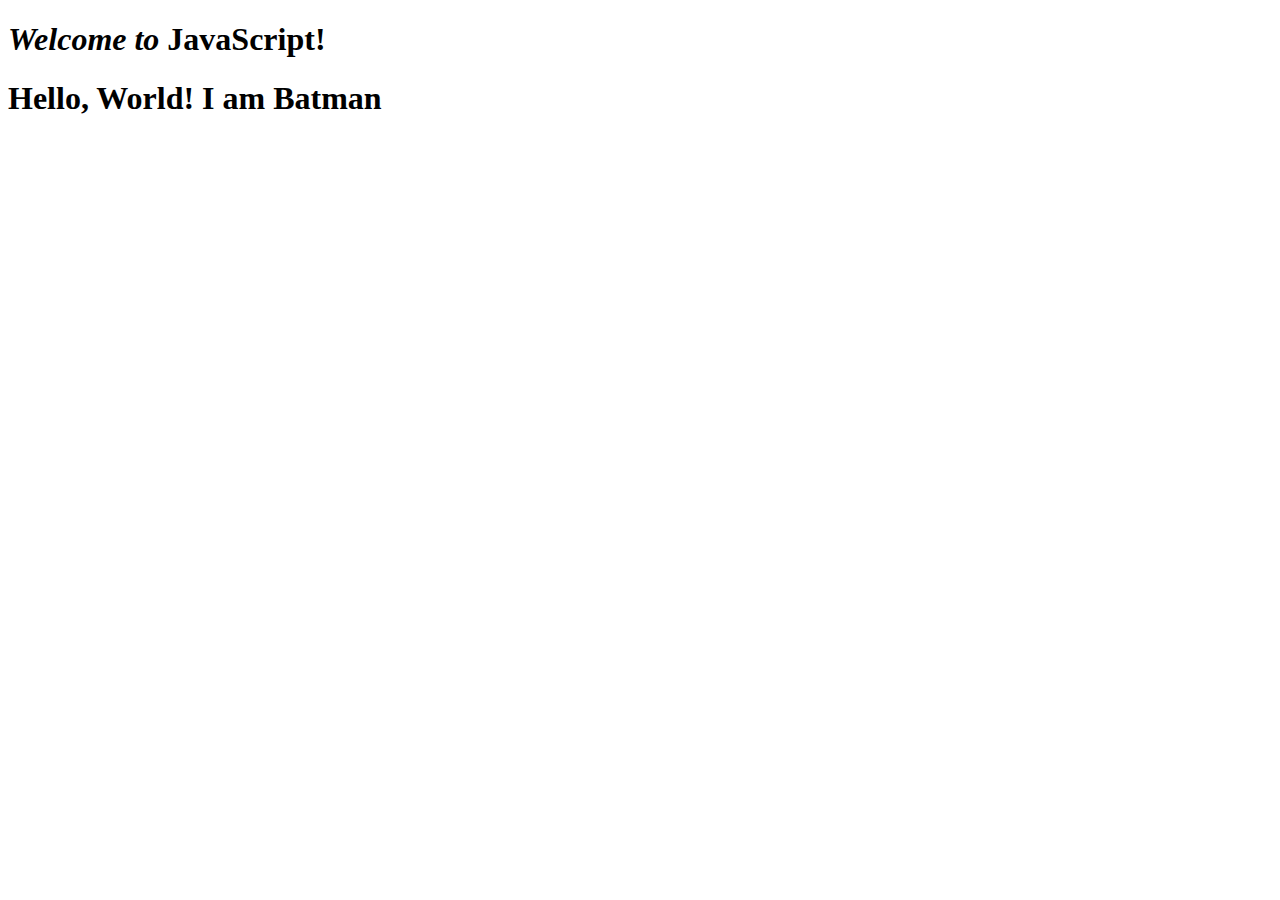
<file: Miniproject1.html>
<!DOCTYPE html>
<html lang="en">
    <head>
        <title> Minirpoject 1</title>
    </head>

    <body>

        <h1 id="myFirstJS"> My First JavaScript </h1>
        <h1 id="mySecondJS"> My Second JavaScript </h1>






        <script>
            // Aufgabe: 
            // 1. Create a script to concat a string and a variable together
            // 2. Using .innerhtml and getElementById
            // Change the innerHTML of an element to be what your variable is
        
            var greeting = "Hello, ";
            var name = "World!";
            document.getElementById("mySecondJS").innerHTML = greeting + name + " I am Batman";
            
            var firstHeading = document.getElementById("myFirstJS");
            firstHeading.innerHTML = "<i>Welcome to</i> JavaScript!";


        </script>
    </body>
</html>
</file>
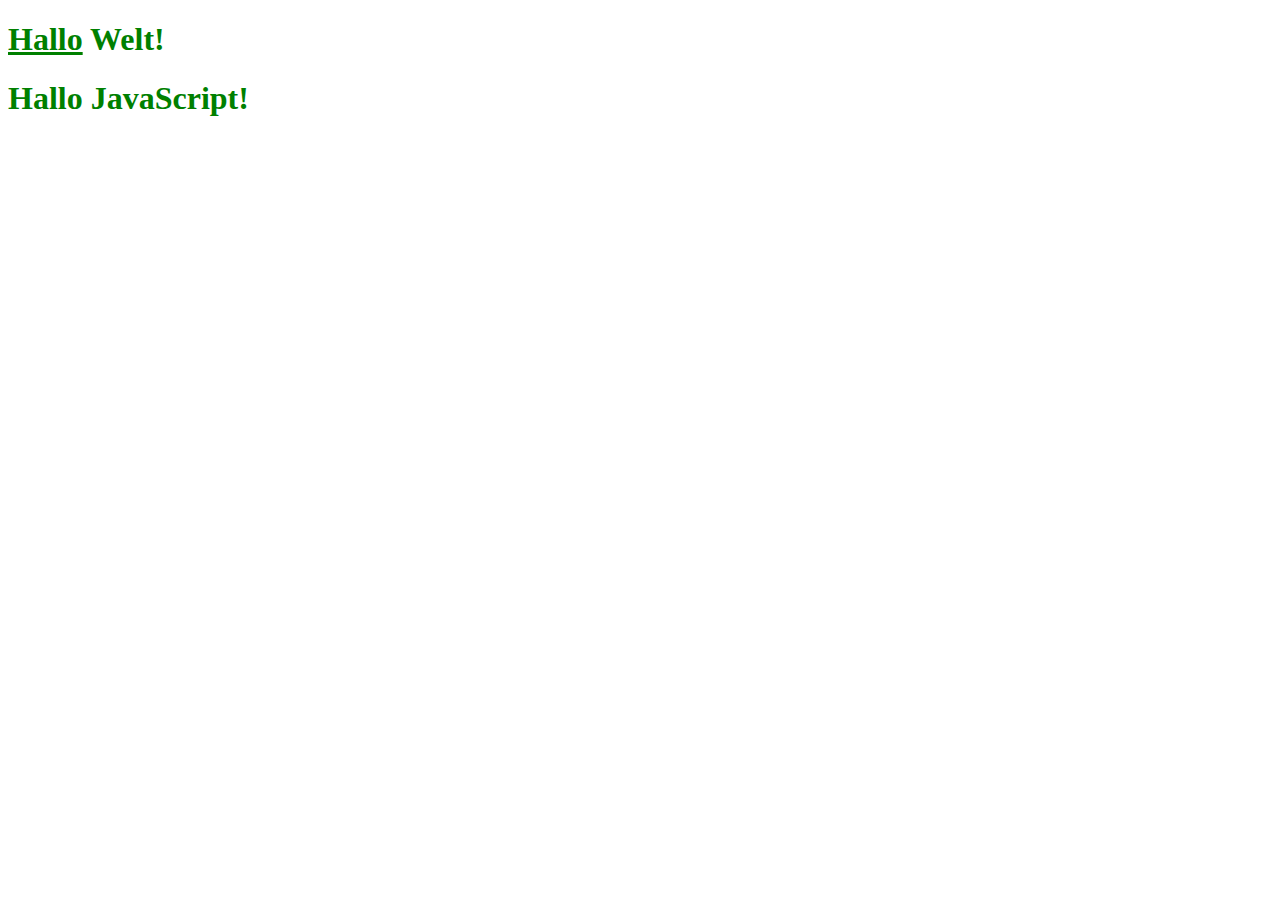
<file: testumgebung.html>
<!Doctype html>
<html lang="en"> 

<head>
    <meta   charset="UTF-8">
    <meta   name="viewport" content="width=device-width, initial-scale=1.0">
    <meta   http-equiv="X-UA-Compatible" content="ie=edge">
    <title> string manipulation  </title>
</head>

<body>

    <h1 id = "test"> My First JavaScript </h1>
    <h1 id = "demo"> My Second JavaScript </h1>




    <script>
        // manipulieren der h1 Überschrift
        var test = document.getElementById("test");
        document.getElementById("demo").innerHTML = "Hallo JavaScript!";
        //alle h1 Überschriften ändern
        let elements = document.getElementsByTagName("h1");
        for (let i = 0; i < elements.length; i++) {
            elements[i].style.color = "green";
        }

        test.innerHTML = "<u>Hallo</u> Welt!";
    </script>
</body>
</html>
</file>
